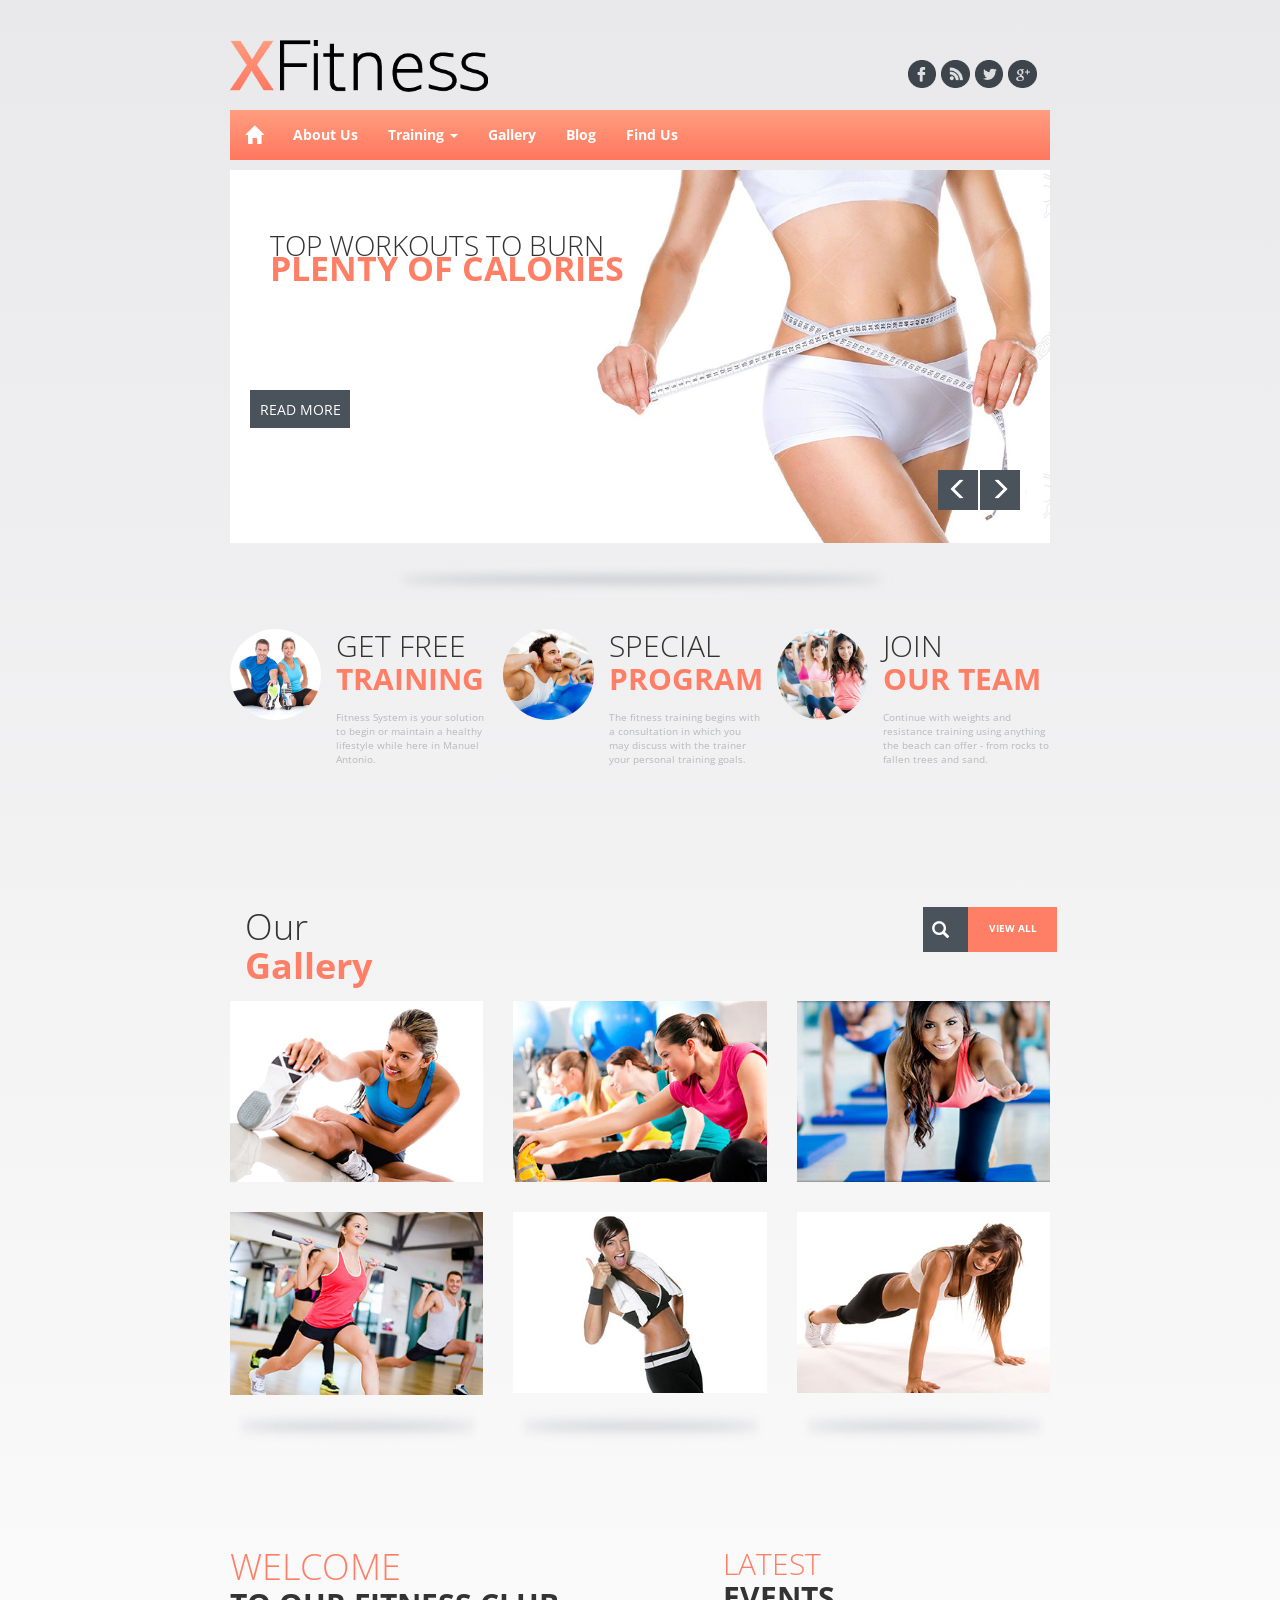
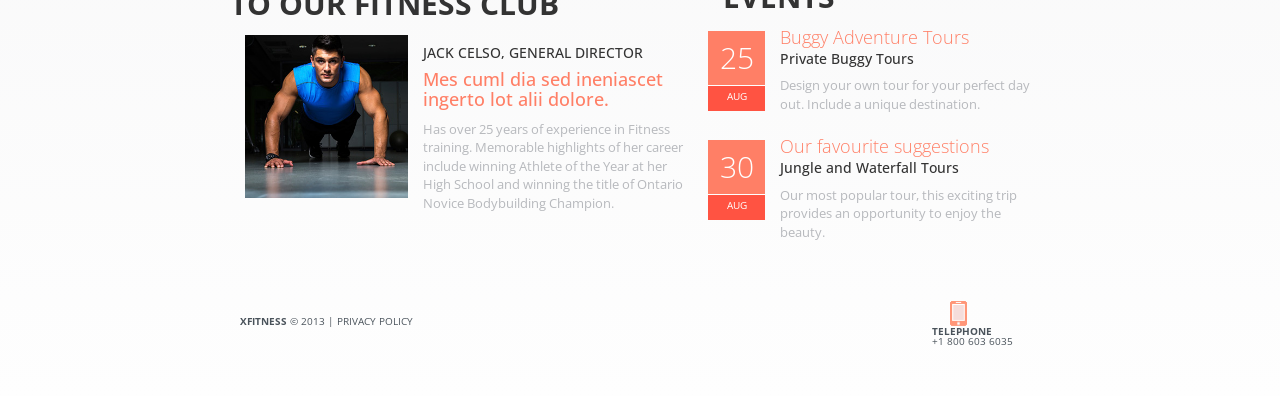
<file: index.html>
<!--
//////////////////////////////////////////////////
Site name:
Author: lorenzo, jason, rafael, joseph.
Updated:
Modified by: Lorenzo Antonio Guerrero Cascante
//////////////////////////////////////////////////
-->
<!DOCTYPE html>
<html>
<head>
	<meta charset="utf-8">
    <meta http-equiv="X-UA-Compatible" content="IE=edge">
    <meta name="viewport" content="width=device-width, initial-scale=1.0, maximum-scale=1.0, user-scalable=no" />
    <meta name="author" content="Lorenzo Guerrero"/>
    <meta name="handheldFriendly" content="true">
	<title>XFitness</title>
	<link rel="stylesheet" href="css/bootstrap.min.css">
	<link rel="stylesheet" href="css/index_style.css">
	<link href="css/media-queries/index_queries.css" rel="stylesheet">
	<link href='http://fonts.googleapis.com/css?family=Open+Sans:400,300' rel='stylesheet' type='text/css'>
	<link rel="stylesheet" href="css/navbar.css">

</head>
<body>
	<div class="container-fluid wrapper">
		<header class="row">
			<div class="col-lg-8 col-lg-offset-2 col-sm-12 col-xs-12">
				<div class="row">
					<img src="img/logo_xfitness.png" alt="Logo Xfitness" id="xfitnessLogo" class="col-lg-4 col-sm-4 col-xs-9 img-responsive paddingFixerLeft">
					<div class="col-lg-5 col-lg-offset-3 col-sm-3 col-sm-offset-5 col-xs-12" id="socialNetwork">
						<div class="row" id="socialRow">
							<a href="#"><img src="img/icon_face.png" alt="Facebook icon" class="col-lg-1 col-lg-offset-7 col-sm-2 col-sm-offset-2 col-xs-1 col-xs-offset-0 img-responsive noPadding" id="faceIcon"></a>
							<a href="#"><img src="img/icon_rss.png" alt="Rss icon" class="col-lg-1 col-sm-2 col-xs-1 img-responsive noPadding"></a>
							<a href="#"><img src="img/icon_twitter.png" alt="Twitter icon" class="col-lg-1 col-sm-2 col-xs-1 img-responsive noPadding"></a>
							<a href="#"><img src="img/icon_google.png" alt="Goggle+ icon" class="col-lg-1 col-sm-2 col-xs-1 img-responsive noPadding"></a>
						</div>
					</div>
				</div>
			</div>
		</header>
				<!-- End Header -->
		<div class="row">
    <div class="col-md-8 col-md-offset-2">
        <div class="row">
  <nav class="navbar navbar-inverse navbar-static-top marginBottom-0" role="navigation">
            <div class="navbar-header">
                <button type="button" class="navbar-toggle" data-toggle="collapse" data-target="#navbar-collapse-1">
                    <span class="sr-only">Toggle navigation</span>
                    <span class="icon-bar"></span>
                    <span class="icon-bar"></span>
                    <span class="icon-bar"></span>
                </button>
              <a class="navbar-brand" href="index.html"><span class="glyphicon glyphicon-home"></span></a>
            </div>
            
            <div class="collapse navbar-collapse" id="navbar-collapse-1">
                <ul class="nav navbar-nav">
                    <li><a href="about.html">About Us</a></li>
                    <li class="dropdown"><a href="#" class="dropdown-toggle" data-toggle="dropdown">Training <b class="caret"></b></a>
                        <ul class="dropdown-menu">
                            <li><a href="training.html">Dolore Ipsu</a></li>
                            <li class="dropdown dropdown-submenu"><a href="#" class="dropdown-toggle" data-toggle="dropdown">Consecte</a>
        <ul class="dropdown-menu">
         <li><a href="#">Dolore Ipsu</a></li>
         <li><a href="#">Consecte</a></li>
         <li><a href="#">Elit Conseq</a></li>
        </ul>
       </li>
       <li><a href="">Elit Conseq</a></li>
                        </ul>
                    </li>
                    <li><a href="gallery.html">Gallery</a></li>
                    <li><a href="blog.html">Blog</a></li>
                    <li><a href="contact.html">Find Us</a></li>
                </ul>
            </div><!-- /.navbar-collapse -->
        </nav>
 </div>
    </div>
</div>
				<!-- End Navigation -->
		<section id="addSection" class="row">
			<div class="col-lg-8 col-lg-offset-2 col-sm-12 col-xs-12">
				
				<div class="row">
					<img src="img/add-1.jpg" alt="Add 1" class="col-lg-12 col-sm-12 col-xs-12 img.responsive noPadding">
					<h1 class="title1 pAbsolute" id="addTop">TOP WORKOUTS TO BURN</h1>
					<h1 class="title2 pAbsolute orange" id="addBot">PLENTY OF CALORIES</h1>
					<a href="#" class="pAbsolute" id="readMore">READ MORE</a>
					<a href="#"><div class="directionalButton pAbsolute" id="dBLeft"><span class="glyphicon glyphicon-menu-left"></span></div></a><a href="#"><div class="directionalButton pAbsolute"><span class="glyphicon glyphicon-menu-right"></span></div></a>
					<img src="img/shadow.png" alt="shadow" class="col-lg-8 col-lg-offset-2 col-sm-12 col-xs-12">
				</div>
			</div>
		</section>
				<!-- End Add Section -->
		<section id="serviceSection" class="row">
			<div class="col-lg-8 col-lg-offset-2 col-sm-12 col-xs-12">
				<div class="row">
					<div class="col-lg-4 botSpacer">
						<div class="row">
							<img src="img/service-1.jpg" alt="Service 1" class="col-lg-4 col-sm-2 col-xs-3 noPadding">
							<div class="col-lg-8 col-sm-10 col-xs-9">
								<h2 class="title1">GET FREE</h2>
								<h2 class="title2 orange">TRAINING</h2>
								<p>Fitness System is your solution to begin or maintain a healthy lifestyle while here in Manuel Antonio.</p>
							</div>
						</div>
					</div>
					<div class="col-lg-4 botSpacer">
						<div class="row">
							<img src="img/service-2.jpg" alt="Service 2" class="col-lg-4 col-sm-2 col-xs-3 noPadding">
							<div class="col-lg-8 col-sm-10 col-xs-9">
								<h2 class="title1">SPECIAL</h2>
								<h2 class="title2 orange">PROGRAM</h2>
								<p>The fitness training begins with a consultation in which you may discuss with the trainer your personal training goals.</p>
							</div>
						</div>
					</div>
					<div class="col-lg-4 botSpacer">
						<div class="row">
							<img src="img/service-3.jpg" alt="Service 3" class="col-lg-4 col-sm-2 col-xs-3 noPadding">
							<div class="col-lg-8 col-sm-10 col-xs-9 noPaddingRight">
								<h2 class="title1">JOIN</h2>
								<h2 class="title2 orange">OUR TEAM</h2>
								<p>Continue with weights and resistance training using anything the beach can offer - from rocks to fallen trees and sand.</p>
							</div>
						</div>
					</div>
				</div>
			</div>
		</section>
		<section class="row spacer">
			<div class="col-lg-8 col-lg-offset-2 col-sm-12 col-xs-12">
				<div class="row">
					<div id="title" class="col-lg-12 col-sm-12 col-xs-12 paddingFixerLeft">
						<div class="col-lg-8 col-sm-8 col-xs-8">
							<h1 class="title1">Our</h1>
							<h1 class="title2 orange">Gallery</h1>
						</div>
						<div class="col-lg-4 col-sm-4 col-xs-4 noPadding">
							<a href="#"class="col-lg-6 col-lg-offset-7 col-sm-6 col-sm-offset-7 col-xs-12 buttonView noPadding">
								<div id="searchIcon" class="col-lg-4 col-xs-3"><span class="glyphicon glyphicon-search"></span></div><p>VIEW ALL</p>
							</a>
						</div>
					</div>
					<div class="row">
						<img src="img/gallery-1.jpg" alt="Gallery 1" class="col-lg-4 col-sm-4 col-xs-12 img-responsive galleryImgSpacer botSpacer">
						<img src="img/gallery-2.jpg" alt="Gallery 2" class="col-lg-4 col-sm-4 col-xs-12 img-responsive botSpacer">
						<img src="img/gallery-3.jpg" alt="Gallery 3" class="col-lg-4 col-sm-4 col-xs-12 img-responsive galleryImgSpacer botSpacer">
						<img src="img/gallery-4.jpg" alt="Gallery 4" class="col-lg-4 col-sm-4 col-xs-12 img-responsive botSpacer">
						<img src="img/gallery-5.jpg" alt="Gallery 5" class="col-lg-4 col-sm-4 col-xs-12 img-responsive galleryImgSpacer botSpacer">
						<img src="img/gallery-6.jpg" alt="Gallery 6" class="col-lg-4 col-sm-4 col-xs-12 img-responsive botSpacer">
					</div>
					<div class="row">
						<img src="img/shadow2.png" class="col-lg-4 col-sm-4 shadowsMargin">
						<img src="img/shadow2.png" class="col-lg-4 col-sm-4 shadowsMargin">
						<img src="img/shadow2.png" class="col-lg-4 col-sm-4 shadowsMargin">
					</div>
				</div>
			</div>
		</section>
		<section class="row final-section spacer">
			<div class="col-lg-8 col-lg-offset-2 col-sm-12 col-xs-12">
				<div class="row">
					<div class="col-lg-7 col-sm-7 col-xs-12 paddingFixerLeft">
						<h1 class="title1 orange">WELCOME</h1>
						<h2 class="title2">TO OUR FITNESS CLUB</h2>
						<div class="row">
							<div class="col-lg-12">
								<img src="img/jack.jpg" alt="Jack Celso" class="col-lg-5 col-xs-12">
								<h5>JACK CELSO, GENERAL DIRECTOR</h5>
								<h4 class="orange">Mes cuml dia sed ineniascet ingerto lot alii dolore.</h4>
								<p class="pSize botSpacer">Has over 25 years of experience in Fitness training. Memorable highlights of her career include winning Athlete of the Year at her High School and winning the title of Ontario Novice Bodybuilding Champion.</p>
							</div>
						</div>
					</div>
					<div class="col-lg-5 col-sm-5 col-xs-12">
						<div class="row">
							<div class="col-lg-12">
								<h2 class="title1 orange">LATEST</h2>
								<h2 class="title2">EVENTS</h2>
							</div>
							<div class="col-lg-12">
								<div class="row">
									<div class="col-lg-2 date">
										<div class="dateTop">
											<p>25</p>
										</div>
										<div class="dateBot">
											<p>AUG</p>
										</div>
									</div>
									<div class="col-lg-10 event">
										<h4 class="title1 orange">Buggy Adventure Tours</h4>
										<h5 class="title3">Private Buggy Tours</h5>
										<p class="pSize">Design your own tour for your perfect day out. Include a unique destination.</p>
									</div>
								</div>
							</div>
							<div class="col-lg-12">
								<div class="row">
									<div class="col-lg-2 date">
										<div class="dateTop">
											<p>30</p>
										</div>
										<div class="dateBot">
											<p>AUG</p>
										</div>
									</div>
									<div class="col-lg-10">
										<h4 class="title1 orange">Our favourite suggestions</h4>
										<h5 class="title3">Jungle and Waterfall Tours</h5>
										<p class="pSize">Our most popular tour, this exciting trip provides an opportunity to enjoy the beauty.</p>
									</div>
								</div>
							</div>
						</div>
					</div>
				</div>
			</div>
		</section>
		<div class="col-md-8 col-md-offset-2 noPadding">
			<footer class="row">
	            <p class="col-md-5 col-sm-5 col-xs-5 credits"><b>XFITNESS</b> &#169; 2013 | PRIVACY POLICY</p>
	            <div class="col-md-2 col-md-offset-5 col-sm-2 col-sm-offset-5 col-xs-5">
	                <img src="img/phone.png" alt="Phone" class="col-md-4 col-md-offset-0 col-sm-4 col-sm-offset-0 col-xs-8 col-xs-offset-2 img-responsive phone">
	                <p><b>TELEPHONE</b></p>
	                <p>+1 800 603 6035</p>
	            </div>
	        </footer>
	    </div>
	</div>
	<script src="js/jquery-1.11.3.min.js"></script>
	<script src="js/bootstrap.min.js"></script>
	<script src="js/main.js"></script>
</body>
</html>
</file>
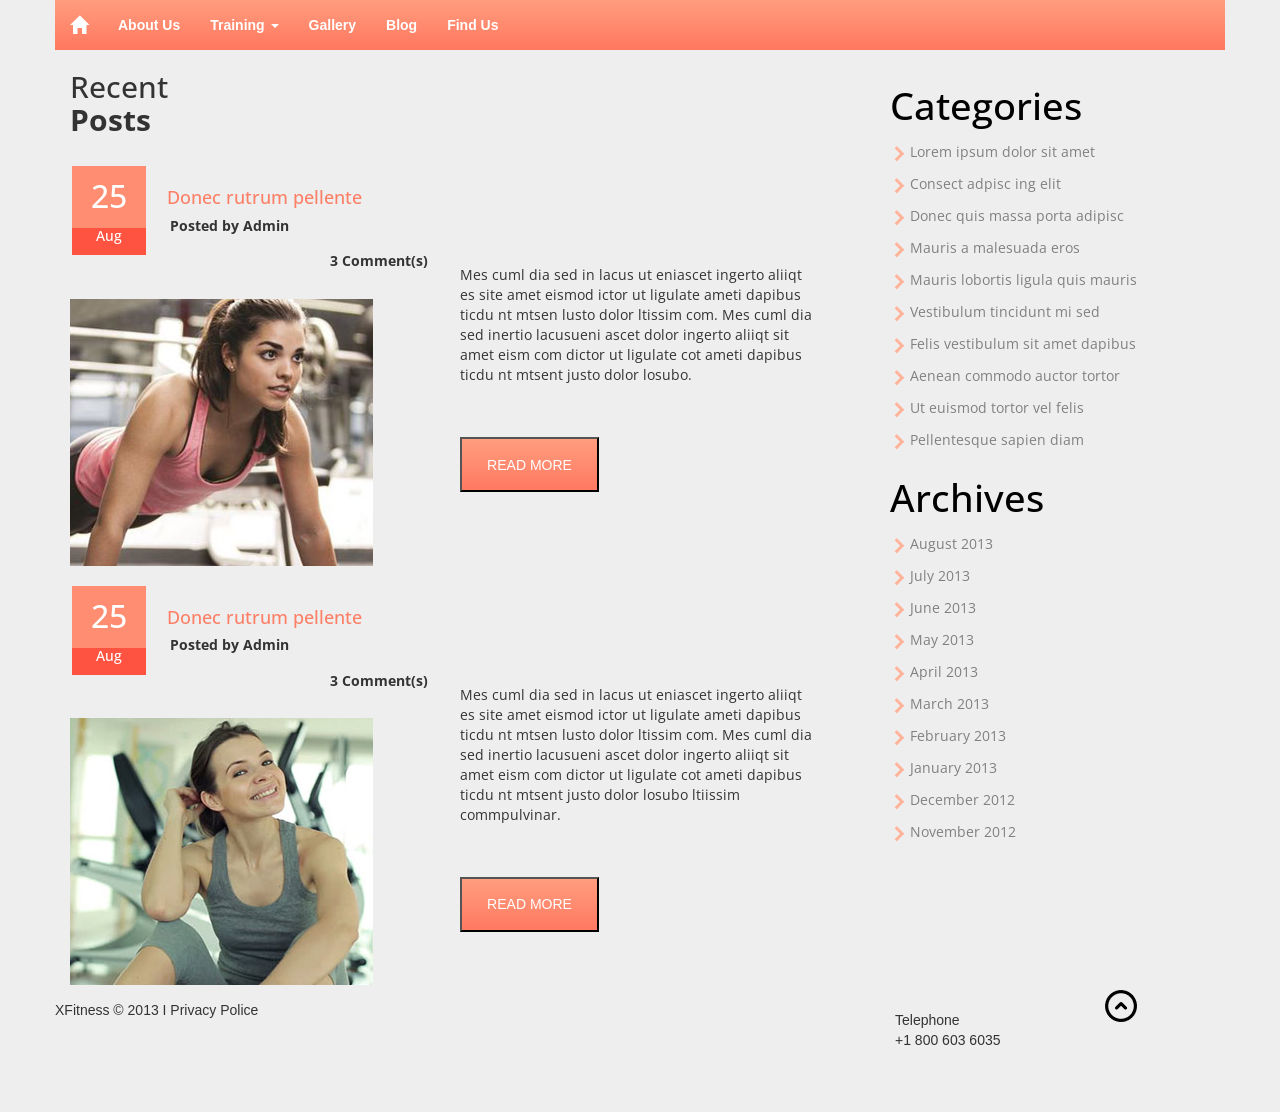
<file: blog.html>
<!doctype html>
<html>
    <head>
        <!-- Meta Tags -->
        <meta charset="utf-8">
        <meta name="viewport" content="width=device-width, initial-scale=1, maximum-scale=1">
        <meta name="Author" content="Jason Moreira Solano">
        <meta name="Language" content="en">
        <meta name="Description" content="SASS Css Example 1">
        <meta name="Publisher" content="Jason Moreira Solano">
        <meta name="keywords" content="web design, sass, javascript"/>
        <meta charset="UTF-8">
	<meta name="viewport" content="width=device-width, user-scalable=no, initial-scale=1.0, maximum-scale=1.0, minimum-scale=1.0">
        <title>Xfitness Blog</title>
        <!-- Meta Tags Ends -->
        
        <!-- CSS Stylesheets -->
        <link rel="stylesheet" href="css/bootstrap.min.css">
        <link rel="stylesheet" type="text/css" href="css/blog.css">
        <link rel="stylesheet" href="css/navbar.css">
        
        <!-- CSS Stylesheets Ends -->
        
        <!-- Google Fonts -->
<link href='http://fonts.googleapis.com/css?family=Open+Sans' rel='stylesheet' type='text/css'>
        <!--Google Fonts Ends -->
    </head>
    <body>
	<div class="container">
        <div class="row">
        <nav class="navbar navbar-inverse navbar-static-top marginBottom-0" role="navigation">
            <div class="navbar-header">
                <button type="button" class="navbar-toggle" data-toggle="collapse" data-target="#navbar-collapse-1">
                    <span class="sr-only">Toggle navigation</span>
                    <span class="icon-bar"></span>
                    <span class="icon-bar"></span>
                    <span class="icon-bar"></span>
                </button>
              <a class="navbar-brand" href="index.html"><span class="glyphicon glyphicon-home"></span></a>
            </div>
            
            <div class="collapse navbar-collapse" id="navbar-collapse-1">
                <ul class="nav navbar-nav">
                    <li><a href="about.html">About Us</a></li>
                    <li class="dropdown"><a href="#" class="dropdown-toggle" data-toggle="dropdown">Training <b class="caret"></b></a>
                        <ul class="dropdown-menu">
                            <li><a href="training.html">Dolore Ipsu</a></li>
                            <li class="dropdown dropdown-submenu"><a href="#" class="dropdown-toggle" data-toggle="dropdown">Consecte</a>
                                <ul class="dropdown-menu">
                                    <li><a href="#">Dolore Ipsu</a></li>
                                    <li><a href="#">Consecte</a></li>
                                    <li><a href="#">Elit Conseq</a></li>
                                </ul>
                            </li>
                            <li><a href="">Elit Conseq</a></li>
                        </ul>
                    </li>
                    <li><a href="gallery.html">Gallery</a></li>
                    <li><a href="blog.html">Blog</a></li>
                    <li><a href="contact.html">Find Us</a></li>
                </ul>
            </div><!-- /.navbar-collapse -->
        </nav>
        </div>
        <div class="row">
          <div class="col-xs-12 col-sm-12 col-md-8 col-lg-8">
            <h2>
						Recent<br><span><b>Posts</b></span>
					</h2>
           <!---->   
              <div class="row">
                        <div class="col-xs-12 col-sm-12 col-md-6 col-lg-6">
                            <h3 class="day">25<br/><div class="month">Aug</div></h3>
                            <h4 id="title_1">Donec rutrum pellente</h4>
                            <h5 class="poster"><b>Posted by Admin</b></h5>
                            <h5 class="comments"><b>3 Comment(s)</b></h5>
                            <img id="post_pic1" src="img/blog_1.jpg"></img>
                        </div>
                        <div class="col-xs-12 col-sm-12 col-md-6 col-lg-6">
                            <p id="post">Mes cuml dia sed in lacus ut eniascet ingerto aliiqt es site amet eismod ictor ut ligulate ameti dapibus ticdu nt mtsen lusto dolor ltissim com. Mes cuml dia sed inertio lacusueni ascet dolor ingerto aliiqt sit amet eism com dictor ut ligulate cot ameti dapibus ticdu nt mtsent justo dolor losubo.</p><button class="rm_btn">READ MORE</button>
                        </div>
                    </div>
           <!---->  
           <!---->
                <div class="row">
                    <div class="col-xs-12 col-sm-12 col-md-6 col-lg-6">
                    <h3 class="day">25<br/><div class="month">Aug</div></h3>
                    <h4 id="title_2">Donec rutrum pellente</h4>
                    <h5 class="poster"><b>Posted by Admin</b></h5>
                    <h5 class="comments"><b>3 Comment(s)</b></h5>
                    <img id="post_pic2" src="img/blog_2.jpg"></img>
                    </div>
                        <div class="col-xs-12 col-sm-12 col-md-6 col-lg-6">
                <p id="post">Mes cuml dia sed in lacus ut eniascet ingerto aliiqt es site amet eismod ictor ut ligulate ameti dapibus ticdu nt mtsen lusto dolor ltissim com. Mes cuml dia sed inertio lacusueni ascet dolor ingerto aliiqt sit amet eism com dictor ut ligulate cot ameti dapibus ticdu nt mtsent justo dolor losubo ltiissim commpulvinar.</p><button class="rm_btn">READ MORE</button>
                </section>
                        </div>
                </div>
           <!---->  
          </div>
           <!---->
          <div class="col-xs-0 col-sm-0 col-md-4 col-lg-4">
           <!---->  
              <section class="categoriesnarchives">
                        <ul id="categories">
                            <h2 class="aside_title">Categories</h2>
                            <li><img src="img/points_sign.svg"> Lorem ipsum dolor sit amet</li>
                            <li><img src="img/points_sign.svg"> Сonsect adpisc ing elit</li>
                            <li><img src="img/points_sign.svg"> Donec quis massa porta adipisc</li>
                            <li><img src="img/points_sign.svg"> Mauris a malesuada eros</li>
                            <li><img src="img/points_sign.svg"> Mauris lobortis ligula quis mauris</li>
                            <li><img src="img/points_sign.svg"> Vestibulum tincidunt mi sed</li>
                            <li><img src="img/points_sign.svg"> Felis vestibulum sit amet dapibus</li>
                            <li><img src="img/points_sign.svg"> Aenean commodo auctor tortor</li>
                            <li><img src="img/points_sign.svg"> Ut euismod tortor vel felis</li>
                            <li><img src="img/points_sign.svg"> Pellentesque sapien diam</li>
                        </ul>
                        
                        <ul id="archives">
                            <h2 class="aside_title">Archives</h2>
                            <li><img src="img/points_sign.svg"> August 2013</li>
                            <li><img src="img/points_sign.svg"> July 2013</li>
                            <li><img src="img/points_sign.svg"> June 2013</li>
                            <li><img src="img/points_sign.svg"> May 2013</li>
                            <li><img src="img/points_sign.svg"> April 2013</li>
                            <li><img src="img/points_sign.svg"> March 2013</li>
                            <li><img src="img/points_sign.svg"> February 2013</li>
                            <li><img src="img/points_sign.svg"> January 2013</li>
                            <li><img src="img/points_sign.svg"> December 2012</li>
                            <li><img src="img/points_sign.svg"> November 2012</li>
                        </ul>
                </section>
           <!---->  
          </div>
          <div class="row">
                <section id="bottom_info" class="col-xs-12 col-sm-12 col-md-12 col-lg-12">
                    <p id="copyright">XFitness &copy; 2013 I Privacy Police</p>
                    <p id="phone">Telephone<br/><span>+1 800 603 6035</span></p>
                    <a href="#"><img id="return" src="img/up_button.png"></img></a>
                </section>
          </div>
        </div>
<!-- JS Files -->
    <script src="js/jquery-1.11.3.min.js"></script>
    <script src="js/bootstrap.min.js"></script>
    <script src="js/main.js"></script>
<!-- JS Files Ends -->

</body>
</html>
</file>
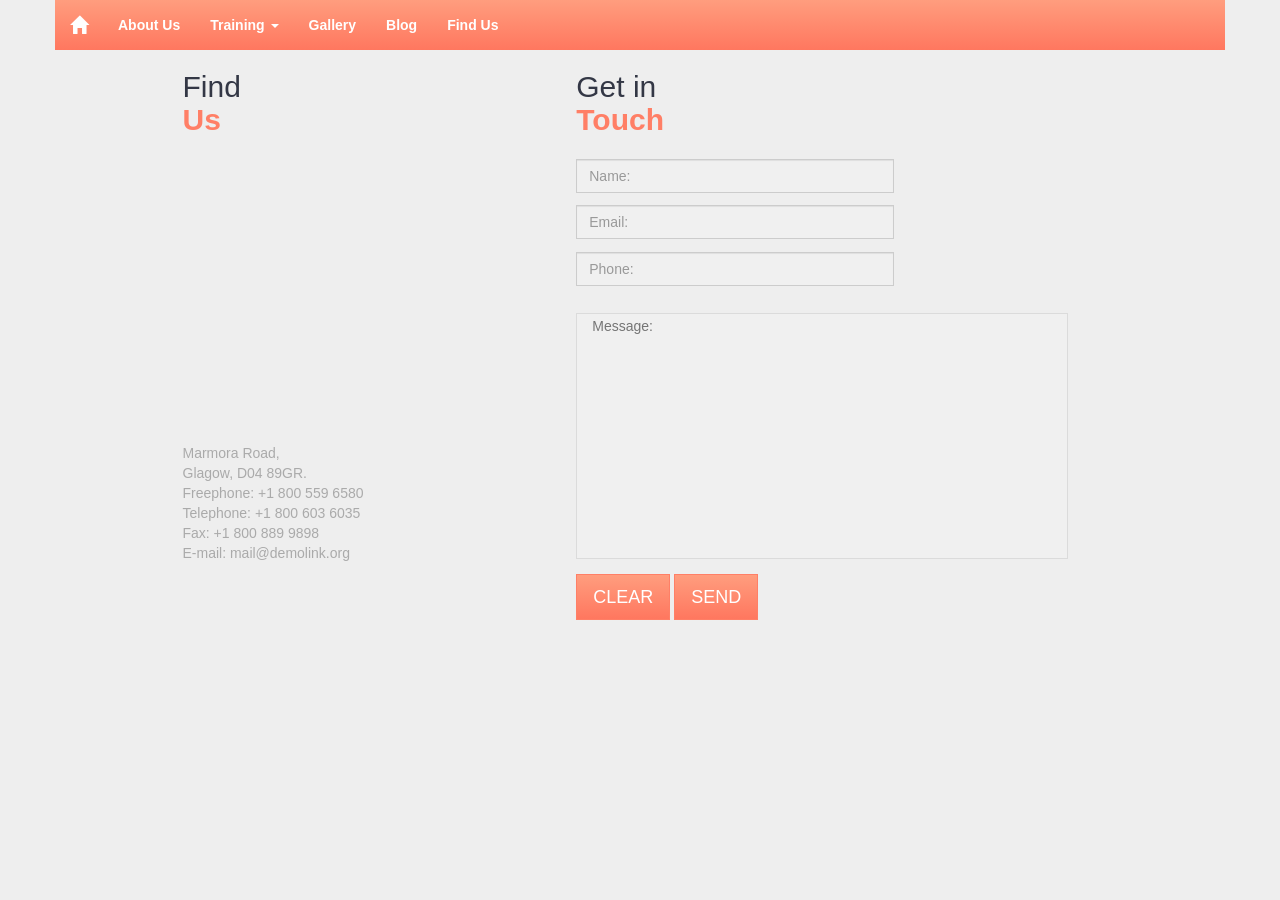
<file: contact.html>
<!DOCTYPE html>
<html lang="en">
<head>
	<meta charset="UTF-8">
	<meta name="viewport" content="width=device-width, user-scalable=no, initial-scale=1.0, maximum-scale=1.0, minimum-scale=1.0">
	<title>Find Us</title>
	<link rel="stylesheet" href="css/bootstrap.min.css">
	<link rel="stylesheet" href="css/contact.css">
	<link rel="stylesheet" href="css/navbar.css">
</head>
<body>
<div class="container">
	<div class="row">
		<nav class="navbar navbar-inverse navbar-static-top marginBottom-0" role="navigation">
            <div class="navbar-header">
                <button type="button" class="navbar-toggle" data-toggle="collapse" data-target="#navbar-collapse-1">
                    <span class="sr-only">Toggle navigation</span>
                    <span class="icon-bar"></span>
                    <span class="icon-bar"></span>
                    <span class="icon-bar"></span>
                </button>
              <a class="navbar-brand" href="index.html"><span class="glyphicon glyphicon-home"></span></a>
            </div>
            
            <div class="collapse navbar-collapse" id="navbar-collapse-1">
                <ul class="nav navbar-nav">
                    <li><a href="about.html">About Us</a></li>
                    <li class="dropdown"><a href="#" class="dropdown-toggle" data-toggle="dropdown">Training <b class="caret"></b></a>
                        <ul class="dropdown-menu">
                            <li><a href="training.html">Dolore Ipsu</a></li>
                            <li class="dropdown dropdown-submenu"><a href="#" class="dropdown-toggle" data-toggle="dropdown">Consecte</a>
								<ul class="dropdown-menu">
									<li><a href="#">Dolore Ipsu</a></li>
									<li><a href="#">Consecte</a></li>
									<li><a href="#">Elit Conseq</a></li>
								</ul>
							</li>
							<li><a href="">Elit Conseq</a></li>
                        </ul>
                    </li>
                    <li><a href="gallery.html">Gallery</a></li>
                    <li><a href="blog.html">Blog</a></li>
                    <li><a href="contact.html">Find Us</a></li>
                </ul>
            </div><!-- /.navbar-collapse -->
        </nav>
	</div>

	<div class="row">
			<div class="col-xs-12 col-md-8 col-md-offset-2 col-lg-10 col-lg-offset-1">
				<!-- Find us -->
				<section class="col-xs-12 col-md-5 infoContainer">
					<h2>Find <br><span><b>Us</b></span></h2>
					<p class="information">
						Marmora Road,<br>
						Glagow, D04 89GR.<br>
						Freephone:	+1 800 559 6580<br>
						Telephone:	+1 800 603 6035<br>
						Fax:	+1 800 889 9898<br>
						E-mail: mail@demolink.org
					</p>
				</section>

				<!-- Form -->
				<section class="formContainer col-xs-12 col-md-7">
					<h2>
						Get in<br><span><b>Touch</b></span>
					</h2>
					<form action="php/send.php" class="form-horizontal" role="form" method="POST">
						<!-- Main Info -->
						<div class="form-group col-xs-12 col-md-8">
							<input type="text" class="form-control mainInfo" name="name" placeholder="Name:" required>
							<input type="mail" class="form-control mainInfo" name="email" placeholder="Email:" required>
							<input type="text" class="form-control mainInfo" name="phone" placeholder="Phone:" required onkeypress="return isNumber(event)">
						</div>
						<!-- Text -->
						<div class="form-group col-xs-12">
							<textarea class="col-xs-12" name="message" name="message" rows="12" placeholder="Message:" required></textarea>
						</div>
						<!-- Buttons -->
						<div class="form-group col-xs-12 buttons">
							<input type="reset" value="CLEAR" name="clear" class="btn btn-lg btn-form">
							<input type="submit" value="SEND" name="submit" class="btn btn-lg btn-form">
						</div>
					</form>
				</section>
			</div>
		</div>
</div>
 
<!-- JS Files -->
<script src="js/jquery-1.11.3.min.js"></script>
	<script src="js/bootstrap.min.js"></script>
	<script src="js/main.js"></script>
<script type="text/javascript">
		function isNumber(evt) {
		    evt = (evt) ? evt : window.event;
		    var charCode = (evt.which) ? evt.which : evt.keyCode;
		    if (charCode > 31 && (charCode < 48 || charCode > 57)) {
		    	alert("please type numbers");
		        return false;
		    }
		    return true;
		}
	</script>
<!-- JS Files Ends -->
</body>
</html>
</file>
<file: css/index_style.css>
body {
  background: -webkit-linear-gradient(#e9e9eb, #fefefe);
  background: -moz-linear-gradient(#e9e9eb, #fefefe);
  background: -ms-linear-gradient(#e9e9eb, #fefefe);
  background: linear-gradient(#e9e9eb, #fefefe); }

.paddingFixerLeft {
  padding-left: 0; }

.paddingFixerRight {
  padding-right: 0; }

.noPadding {
  padding: 0; }

.orange {
  color: #ff7f66; }

h1, h2, h3, h4, h5, h6, p, a {
  font-family: 'Open Sans', sans-serif; }

p {
  color: #b7b9bd; }

a {
  color: white; }

.spacer {
  margin-top: 100px; }

.galleryImgSpacer {
  margin-bottom: 30px; }

.title1 {
  margin: 0;
  font-weight: 300; }

.title2 {
  margin: 0 0 15px 0;
  font-weight: bold; }

.title3 {
  margin-top: 3px; }

.pAbsolute {
  position: absolute; }

/* ///////////// End Global ///////////// */
.wrapper {
  width: 100%;
  padding: 40px; }

header {
  height: 70px;
  @box; }

#socialNetwork {
  heignt: 100%;
  margin-top: 20px; }

#socialNetwork img {
  margin-right: 5px; }

/* /////////////// End Header /////////////// */

/* /////////////// End Navigation /////////////// */
#addSection {
  margin-top: 10px;
  position: relative; }

#arrowDown {
  font-size: 1.5rem;
  position: relative;
  top: 16px;
  right: 45px; }

#addTop {
  top: 80px;
  left: 70px; }

#addBot {
  top: 120px;
  left: 70px;
  font-size: 45px; }

#readMore {
  background: #4a535b;
  width: 100px;
  right: 745px;
  top: 220px;
  height: 38px;
  text-align: center;
  padding-top: 10px; }

.directionalButton {
  width: 40px;
  height: 40px;
  background: #4a535b;
  text-align: center;
  padding-top: 5px;
  font-size: 22px;
  top: 340px;
  left: 840px; }

#dBLeft {
  left: 798px; }

/* /////////////// End Add Section /////////////// */
#serviceSection img {
  -webkit-border-radius: 200px;
  -moz-border-radius: 200px;
  -ms-border-radius: 200px;
  border-radius: 200px; }

/* /////////////// End Service Section /////////////// */
.shadowsMargin {
  margin-top: -20px; }

.buttonView {
  background: #ff7f66;
  height: 45px;
  text-align: center; }

.buttonView p {
  color: white;
  margin-top: 14px;
  font-weight: bold; }

#searchIcon {
  background: #4a535b;
  float: left;
  height: 100%;
  font-size: 17px;
  padding-top: 12px; }

/* /////////////// End Gallery Section /////////////// */
.date {
  padding: 0;
  text-align: center; }

.dateTop {
  width: 100%;
  height: 55px;
  background: #ff7f66;
  border-bottom: 1px solid white;
  padding-top: 6px;
  margin-top: 3px; }

.dateTop p {
  color: white;
  font-size: 30px;
  font-weight: 300; }

.dateBot {
  height: 25px;
  background: #ff5342;
  padding-top: 3px; }

.dateBot p {
  color: white; }

.pSize {
  font-size: 13px; }

.event {
  margin-bottom: 14px; }

.final-section {
  margin-bottom: 50px; }

/* ///////////	footer	////////// */
footer {
  heigth: 60px;
  margin-bottom: 10px; }

footer p {
  margin: 0;
  padding: 0;
  font-size: 10px;
  line-height: 1;
  color: #4a535b; }

.credits {
  padding-top: 15px; }

.phone {
  width: 35px;
  padding: 0 0 0 18px;
  margin-right: 15px; }

/*# sourceMappingURL=index_style.css.map */
</file>
<file: css/media-queries/index_queries.css>
@media all and (min-width: 360px){
 	#addTop{
 		font-size: 14px;
 		top: 20px;
 		left: 20px;
 	}
 	#addBot{
 		font-size: 16px;
 		top: 40px;
 		left: 20px;
 	}
 	p{
 		font-size: 10px;
 	}
 	.shadowsMargin{
 		display: none;
 	}
 	.botSpacer{
 		margin-bottom: 30px;
 	}
 	.buttonView p{
		margin-top: 14px;
	}
	#searchIcon{
		padding-left: 5px;
	}
	.directionalButton{
		display: none;
	}
	#readMore{
		display: none;
	}
@media all and (min-width: 768px){
	#addTop{
 		font-size: 28px;
 		top: 60px;
 		left: 40px;
 	}
 	#addBot{
 		font-size: 34px;
 		top: 80px;
 		left: 40px;
 	}
	.botSpacer{
 		margin-bottom: 30px;
 	}
 	.shadowsMargin{
 		display: block;
 	}
 	.directionalButton{
		top: 250px;
		left: 650px;
		display: block;
	}
	#readMore{
		right: 580px;
		display: block;
	}
	#dBLeft{
		left: 608px;
	}
}
@media all and (min-width: 1200px){
	.noPaddingRight{
		padding-right: 0;
	}
	.directionalButton{
		top: 300px;
		left: 750px;
	}
	#readMore{
		right: 700px;
	}
	#dBLeft{
		left: 708px;
	}
}
</file>
<file: css/navbar.css>
/* Navbar */
.marginBottom-0 {margin-bottom:0;}

.dropdown-submenu{position:relative;}
.dropdown-submenu>.dropdown-menu{top:0;left:100%;margin-top:-6px;margin-left:-1px;-webkit-border-radius:0 6px 6px 6px;-moz-border-radius:0 6px 6px 6px;border-radius:0 6px 6px 6px;}
.dropdown-submenu>a:after{display:block;content:" ";float:right;width:0;height:0;border-color:transparent;border-style:solid;border-width:5px 0 5px 5px;border-left-color:#cccccc;margin-top:5px;margin-right:-10px;}
.dropdown-submenu:hover>a:after{border-left-color:#555;}
.dropdown-submenu.pull-left{float:none;}.dropdown-submenu.pull-left>.dropdown-menu{left:-100%;margin-left:10px;-webkit-border-radius:6px 0 6px 6px;-moz-border-radius:6px 0 6px 6px;border-radius:6px 0 6px 6px;}

.navbar-inverse{
  	background: #ff7f66;
	  background: -webkit-linear-gradient(#ff9d7e 0%, #ff775f 100%);
	  background: -o-linear-gradient(#ff9d7e 0%, #ff775f 100%);
	  background: linear-gradient(#ff9d7e 0%, #ff775f 100%);
	font-weight: bold;
	border: none;
}
.navbar-inverse .navbar-nav > li > a{
	color: #fff;
}
.navbar-inverse .navbar-nav > .open > a, .navbar-inverse .navbar-nav > .open > a:focus, .navbar-inverse .navbar-nav > .open > a:hover{
	background: #F85231;
}
.navbar-nav > li > .dropdown-menu{
	background: #ff7f66;
	  background: -webkit-linear-gradient(#ff9d7e 0%, #ff775f 100%);
	  background: -o-linear-gradient(#ff9d7e 0%, #ff775f 100%);
	  background: linear-gradient(#ff9d7e 0%, #ff775f 100%); 
}
.dropdown-menu > li > a:focus, .dropdown-menu > li >a:hover,.dropdown-submenu > .dropdown-menu{
	background: #4A535B;
}
.dropdown-menu li a, .dropdown-menu li a:hover, .caret{
	color: #fff;
}
.navbar-inverse .navbar-nav .open .dropdown-menu > li > a{
	color: #FFF;
}
.nav .open > a, .nav .open > a:focus, .nav .open > a:hover{
	background: #4A535B;
}
.glyphicon{
	color: #fff;
}
</file>
<file: css/blog.css>
body {
  background-color: #eeeeee;
}
/* Find us section */
h2, h3, h4 {
  font-family: 'Open Sans', sans-serif;
}
.poster{
  margin-left: 100px;
  font-family: 'Open Sans', sans-serif;
}
.comments{
  position: relative;
  float: right;
  width: 100px;
  font-family: 'Open Sans', sans-serif;
}
.day {
  width: 74px;
  margin-left: 2px;
  font-size: 32px;
  height: 67px;
  background: #FF8D71;
  color: #fff;
  text-align: center;
  padding-top: 12px;}
.month{
  margin-top: 15px;
  font-size: 14px;
  width: 74px;
  height: 27px;
  background: #FF5342;
  color: #fff;
}
#title_1 {
  margin-left: 97px;
  margin-top:  -55px;
  font-family: 'Open Sans', sans-serif;
  color: #FC7F66; }
#title_2 {
  margin-left: 97px;
  margin-top:  -55px;
  font-family: 'Open Sans', sans-serif;
  color: #FC7F66; }
#post {
  margin-top: 119px;

  font-family: 'Open Sans', sans-serif;
}
#post_pic1{
  margin-top: 20px;
}
#post_pic2{
  margin-top: 20px;
}
.aside_title{
  color:black;
  position: relative;
  top:15px;
  font-size: 38px;
}

#categories li {
  position: relative;
  top:15px;
  list-style: none;
  font-family: 'Open Sans', sans-serif;
  font-size: 0.98em;
  color:gray;
}
#archives li {
  list-style: none;
  position: relative;
  top:15px;
  font-family: 'Open Sans', sans-serif;
  font-size: 0.98em;
  color:gray;
}
#bottom_info{
margin-top: 15px;
display: block;
position: relative;
max-height: 50px;
width: 90%;
}
#copyright{
display: block;
position: relative;
}
#phone{
display: block;
position: relative;
bottom: 20px;
left: 80%;
width: 120px;
}
#return{
display: block;
position: relative;
bottom: 90px;
left: 100%;
}
.rm_btn {
  width: 139px;
  margin-top: 42px;
  height: 55px;
  background: #FF9D7E;
  background: -moz-linear-gradient(top, #FF9D7E 0%, #FF7961 100%);
  background: -webkit-gradient(linear, left top, left bottom, color-stop(0%, #FF9D7E), color-stop(100%, #FF7961));
  background: -webkit-linear-gradient(top, #FF9D7E 0%, #FF7961 100%);
  background: -o-linear-gradient(top, #FF9D7E 0%, #FF7961 100%);
  background: -ms-linear-gradient(top, #FF9D7E 0%, #FF7961 100%);
  background: linear-gradient(to bottom, #FF9D7E 0%, #FF7961 100%);
  filter: progid:DXImageTransform.Microsoft.gradient( startColorstr='#ffffff', endColorstr='#000000',GradientType=0 );
  color: #fff; }
</file>
<file: css/contact.css>
/* body */
body {
  background-color: #eeeeee;
}

/* Find us section */
h2 {
  color: #333745;
  font-weight: lighter;
}

h2 span {
  color: #ff7f66;
}

.information {
  color: #aaaaaa;
  margin-top: 307px;
}

/* Form section */
.mainInfo {
  margin: 1.25rem 0;
  border-radius: 0;
  background-color: #f0f0f0;
}

.mainInfo:focus {
  border: 0;
  box-shadow: 0 0 0.625rem #ff7f66;
}

textarea {
  background-color: #f0f0f0;
  resize: none;
  border: 1px solid #dbdbdb;
}

textarea:focus {
  border: 0;
  box-shadow: 0 0 0.625rem #ff7f66;
}

.btn-form {
  color: #fff;
  background: #ff7f66;
  background: -webkit-linear-gradient(top, #ff9d7e 0%, #ff775f 100%);
  background: linear-gradient(to bottom, #ff9d7e 0%, #ff775f 100%);
  border-radius: 0;
  border: 0.0625rem solid #ff7f66;
  -webkit-transition: all ease 0.5s;
          transition: all ease 0.5s;
}

.btn-form:hover {
  background: #eeeeee;
  color: #ff7f66;
  border: 0.0625rem solid #ff7f66;
}


/* Inside Menu Styles Ends */
/*=====================================
=            Media Queries            =
=====================================*/
@media all and (max-width: 61.9375rem) {
  .information {
    margin-top: 0;
  }
}
</file>
